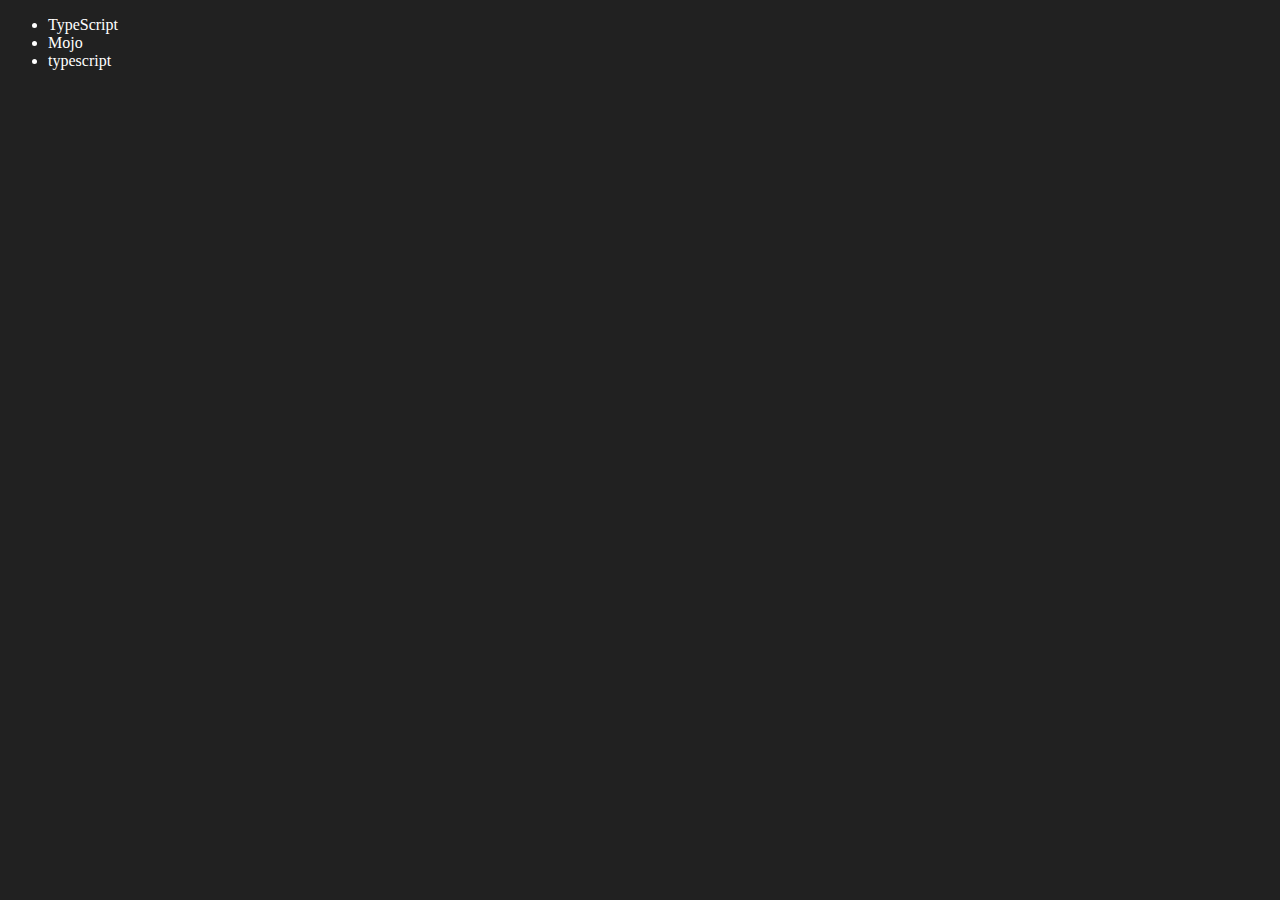
<file: 10_DOM/four.html>
<!DOCTYPE html>
<html lang="en">
<head>
    <meta charset="UTF-8">
    <meta http-equiv="X-UA-Compatible" content="IE=edge">
    <meta name="viewport" content="width=device-width, initial-scale=1.0">
    <title>Chai aur code | DOM</title>
</head>
<body style="background-color: #212121; color: #fff;">
    <ul class="language">
        <li>Javascript</li>
    </ul>
</body>
<script>
    function addLanguage(langName){
        const li = document.createElement('li');
        li.innerHTML = `${langName}`
        document.querySelector('.language').appendChild(li)
    }
    addLanguage("python")
    addLanguage("typescript")

    function addOptiLanguage(langName){
        const li = document.createElement('li');
        li.appendChild(document.createTextNode(langName))
        document.querySelector('.language').appendChild(li)
    }
    addOptiLanguage('golang')

    //Edit
    const secondLang = document.querySelector("li:nth-child(2)")
    console.log(secondLang);
    //secondLang.innerHTML = "Mojo"
    const newli = document.createElement('li')
    newli.textContent = "Mojo"
    secondLang.replaceWith(newli)

    //edit
    const firstLang = document.querySelector("li:first-child")
    firstLang.outerHTML = '<li>TypeScript</li>'

    //remove
    const lastLang = document.querySelector('li:last-child')
    lastLang.remove()


</script>
</html>
</file>
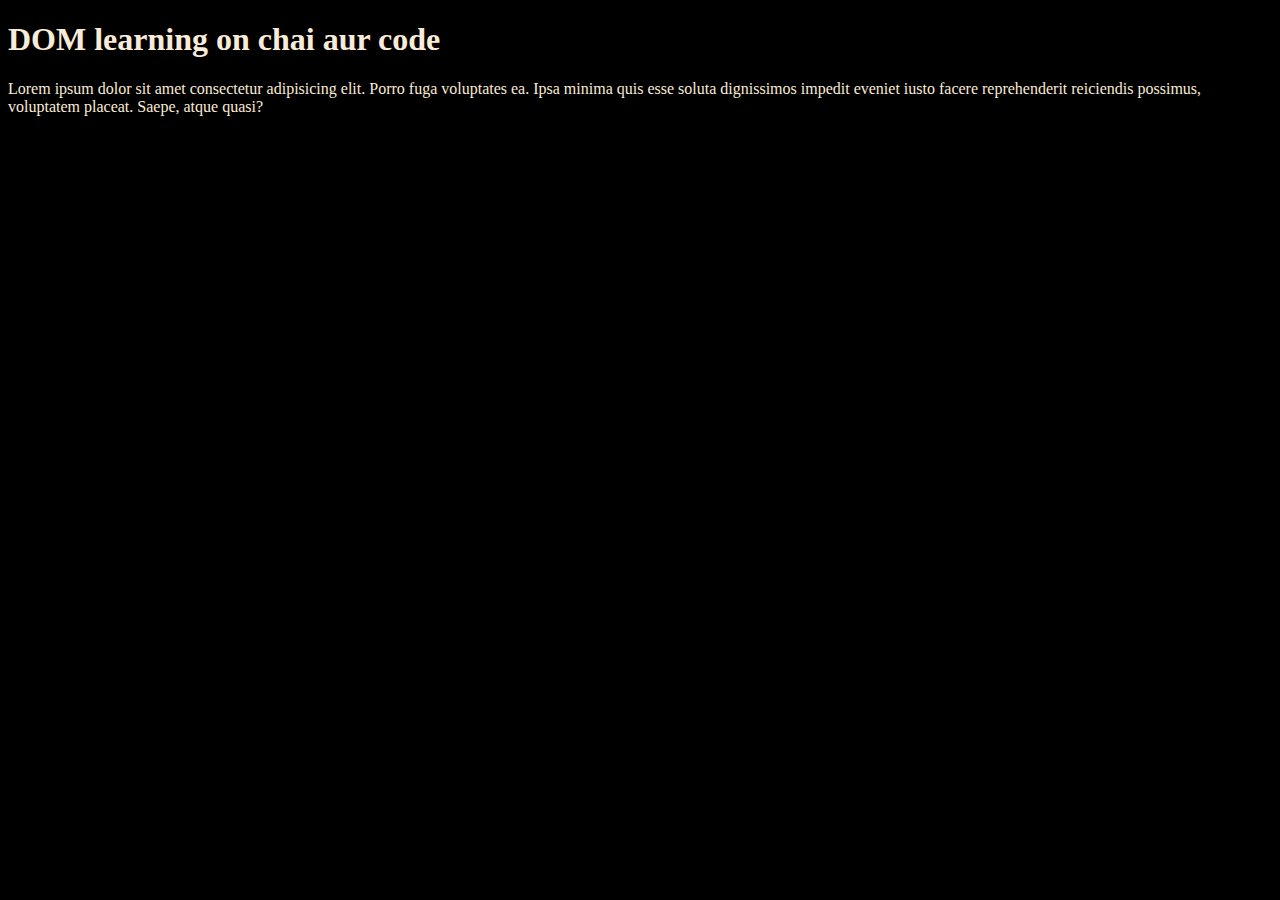
<file: 10_DOM/one.html>
<!DOCTYPE html>
<html lang="en">
<head>
    <meta charset="UTF-8">
    <meta name="viewport" content="width=device-width, initial-scale=1.0">
    <title>DOM</title>
    <style>
        .bg-black{
            background-color: black;
            color: antiquewhite;
        }
    </style>
</head>
<body class="bg-black">
    <div class="bg-black">
        <h1 id="title" class="heading">DOM learning on chai aur code</h1>
        <p>Lorem ipsum dolor sit amet consectetur adipisicing elit. Porro fuga voluptates ea. Ipsa minima quis esse soluta dignissimos impedit eveniet iusto facere reprehenderit reiciendis possimus, voluptatem placeat. Saepe, atque quasi?</p>
    </div>
</body>
</html>
</file>
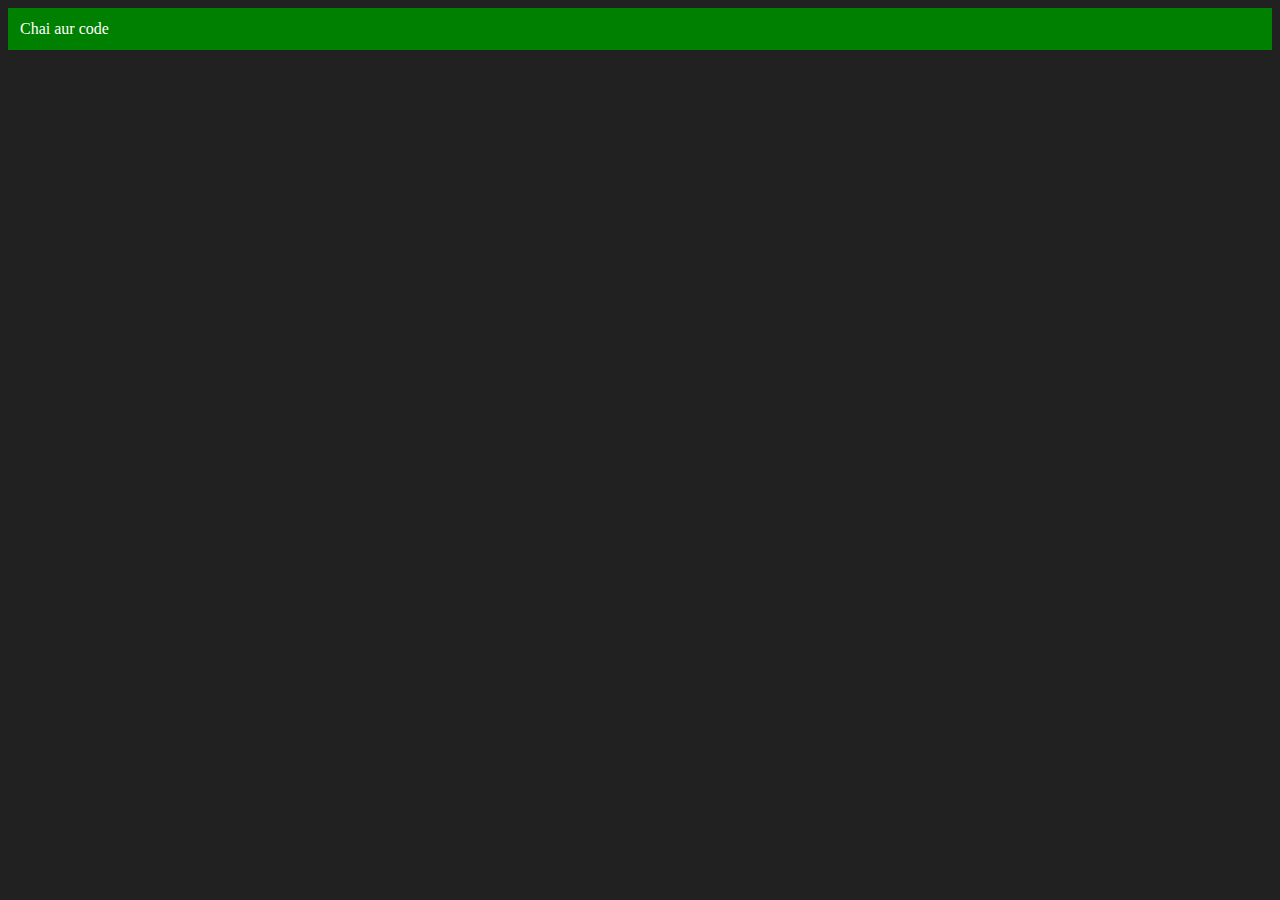
<file: 10_DOM/three.html>
<!DOCTYPE html>
<html lang="en">
<head>
    <meta charset="UTF-8">
    <meta http-equiv="X-UA-Compatible" content="IE=edge">
    <meta name="viewport" content="width=device-width, initial-scale=1.0">
    <title>Chai aur code </title>
</head>
<body style="background-color: #212121; color: #fff;">
    
</body>
<script>
    const div = document.createElement('div')
    console.log(div);
    div.className = "main"
    div.id = Math.round(Math.random() * 10 + 1)
    div.setAttribute("title", "generated title")
    div.style.backgroundColor = "green"
    div.style.padding = "12px"
    // div.innerText = "Chai aur code"
    const addText = document.createTextNode("Chai aur code")
    div.appendChild(addText)

    document.body.appendChild(div)
</script>
</html>
</file>
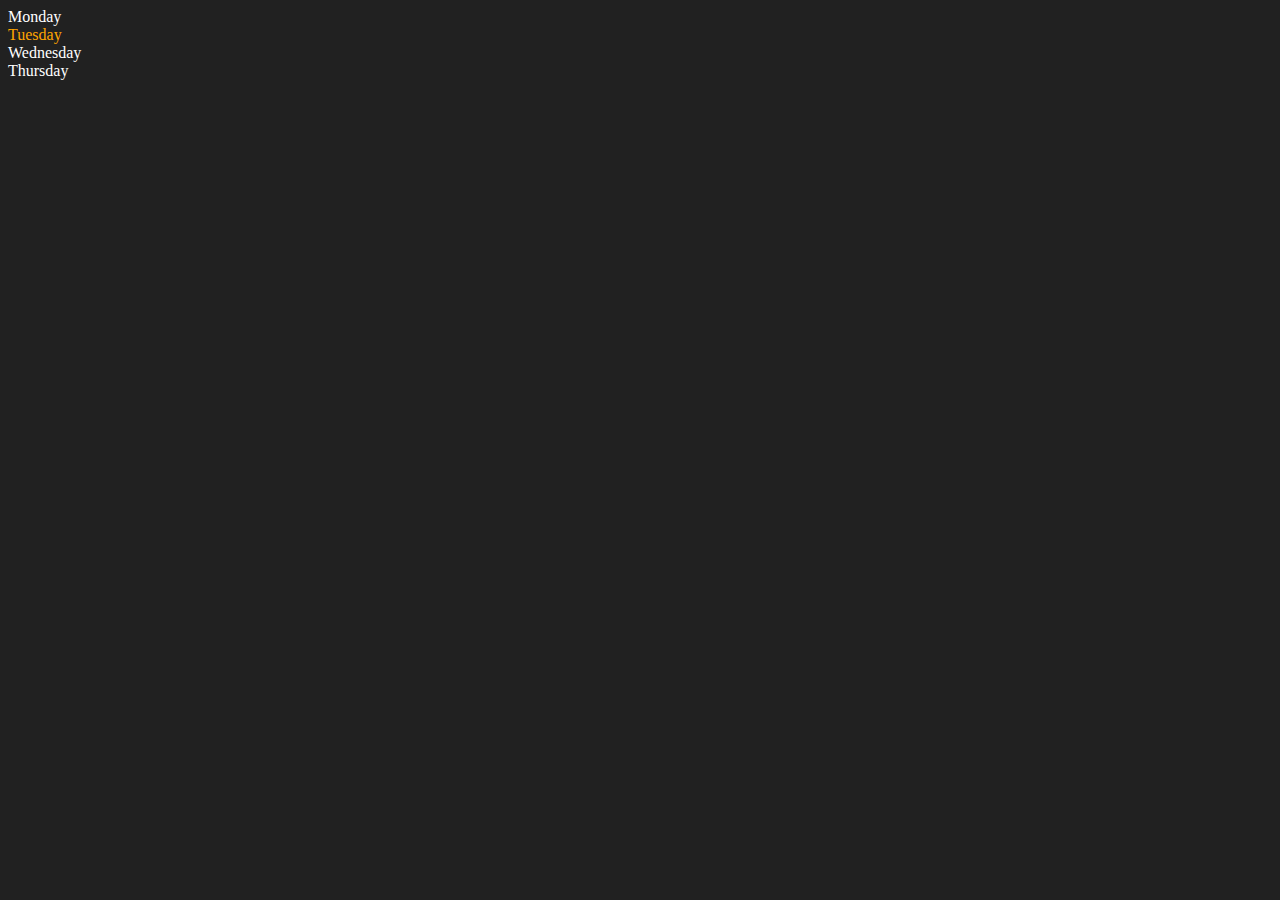
<file: 10_DOM/two.html>
<!DOCTYPE html>
<html lang="en">
<head>
    <meta charset="UTF-8">
    <meta http-equiv="X-UA-Compatible" content="IE=edge">
    <meta name="viewport" content="width=device-width, initial-scale=1.0">
    <title>DOM | Chai aur code</title>
</head>
<body style="background-color: #212121; color: #fff;">
    <div class="parent">
        <!-- this is a comment -->
        <div class="day">Monday</div>
        <div class="day">Tuesday</div>
        <div class="day">Wednesday</div>
        <div class="day">Thursday</div>
    </div>
</body>
<script>
    const parent = document.querySelector('.parent')
    // console.log(parent);
    // console.log(parent.children);
    // console.log(parent.children[1].innerHTML);

    // for (let i = 0; i < parent.children.length; i++) {
    //      console.log(parent.children[i].innerHTML);
        
    // }
    parent.children[1].style.color = "orange"
    // console.log(parent.firstElementChild);
    // console.log(parent.lastElementChild);
    const dayOne = document.querySelector('.day')
    // console.log(dayOne);
    // console.log(dayOne.parentElement);
    // console.log(dayOne.nextElementSibling);

    console.log("NODES: ", parent.childNodes);
</script>
</html>
</file>
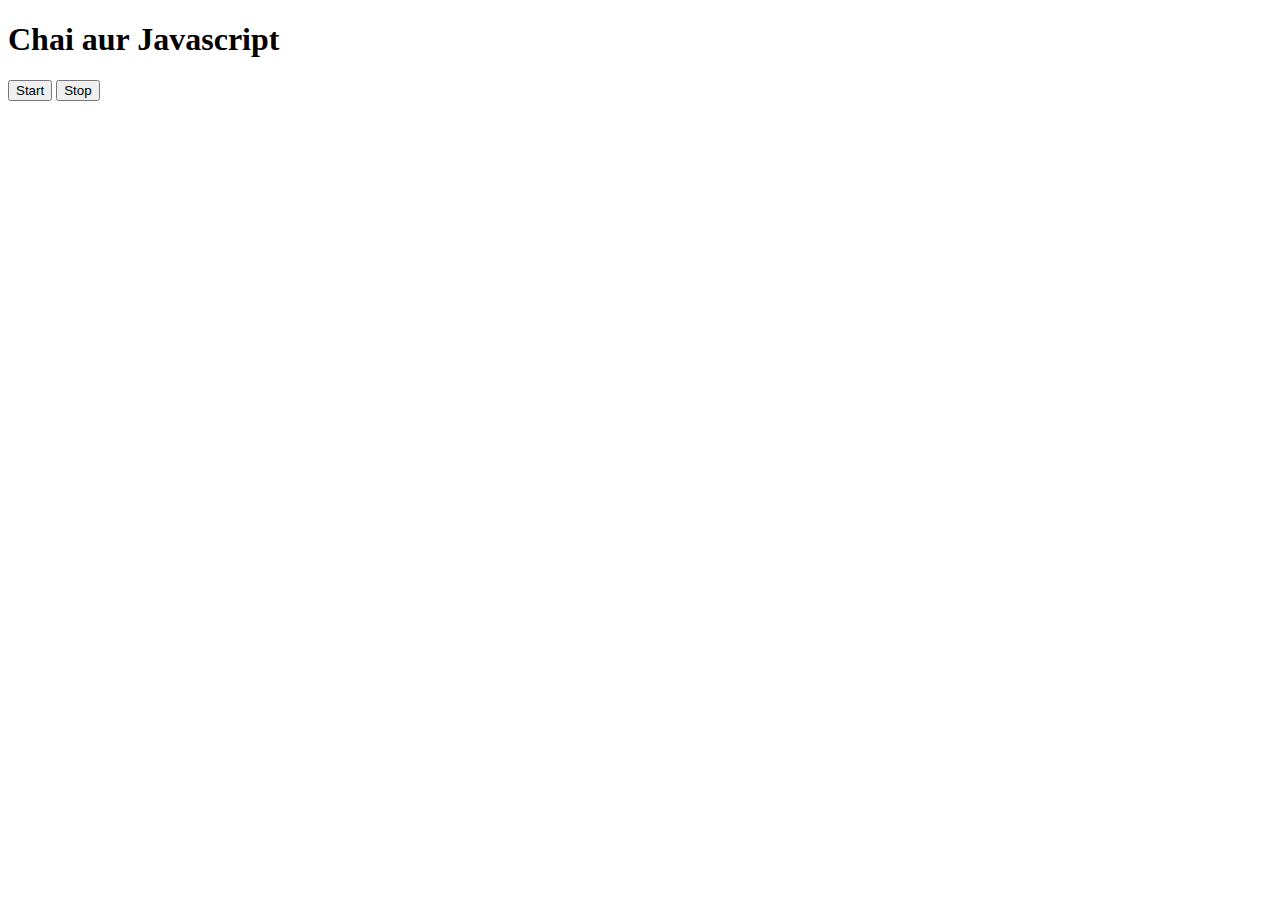
<file: 12_Events/three.html>
<!DOCTYPE html>
<html lang="en">
<head>
    <meta charset="UTF-8">
    <meta name="viewport" content="width=device-width, initial-scale=1.0">
    <title>Document</title>
</head>
<body>
    <h1>Chai aur Javascript</h1>
    <button id="start">Start</button>
    <button id="stop">Stop</button>
</body>
<script>
    const sayDate = function(str){
        console.log(str, Date.now());
    }

    const intervalId = setInterval(sayDate, 1000, "hi")

    clearInterval(intervalId)
</script>
</html>
</file>
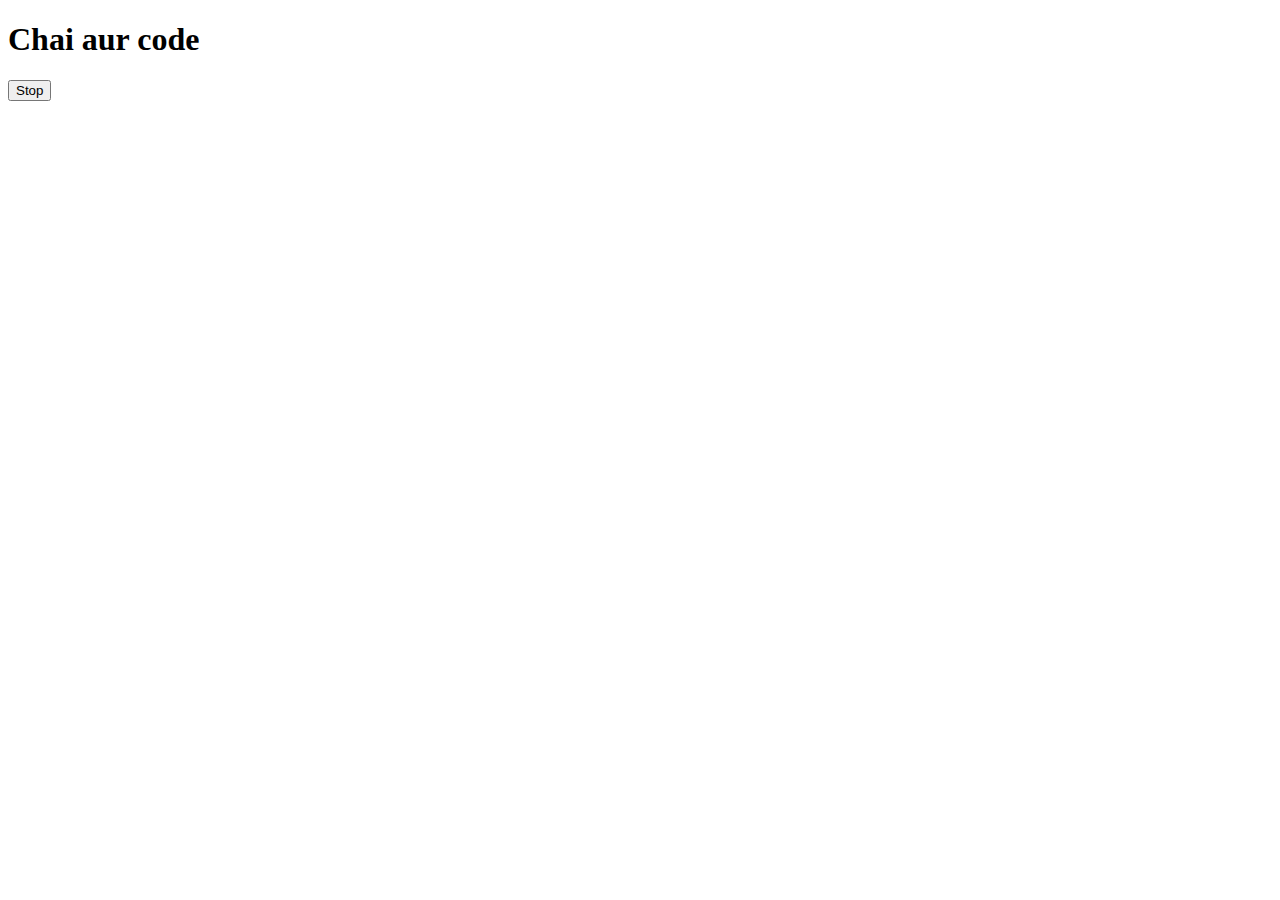
<file: 12_Events/two.html>
<!DOCTYPE html>
<html lang="en">
<head>
    <meta charset="UTF-8">
    <meta name="viewport" content="width=device-width, initial-scale=1.0">
    <title>Document</title>
</head>
<body>
    <h1>Chai aur code</h1>
    <button id="stop">Stop</button>
</body>
<script>
    const sayHitesh = function(){
        console.log("Hitesh");
    }
    const changeText = function(){
        document.querySelector('h1').innerHTML = "best JS series"
    }

    const changeMe = setTimeout(changeText, 2000)

    document.querySelector('#stop').addEventListener('click', function(){
        clearTimeout(changeMe)
        console.log("STOPPED")
    })
</script>
</html>
</file>
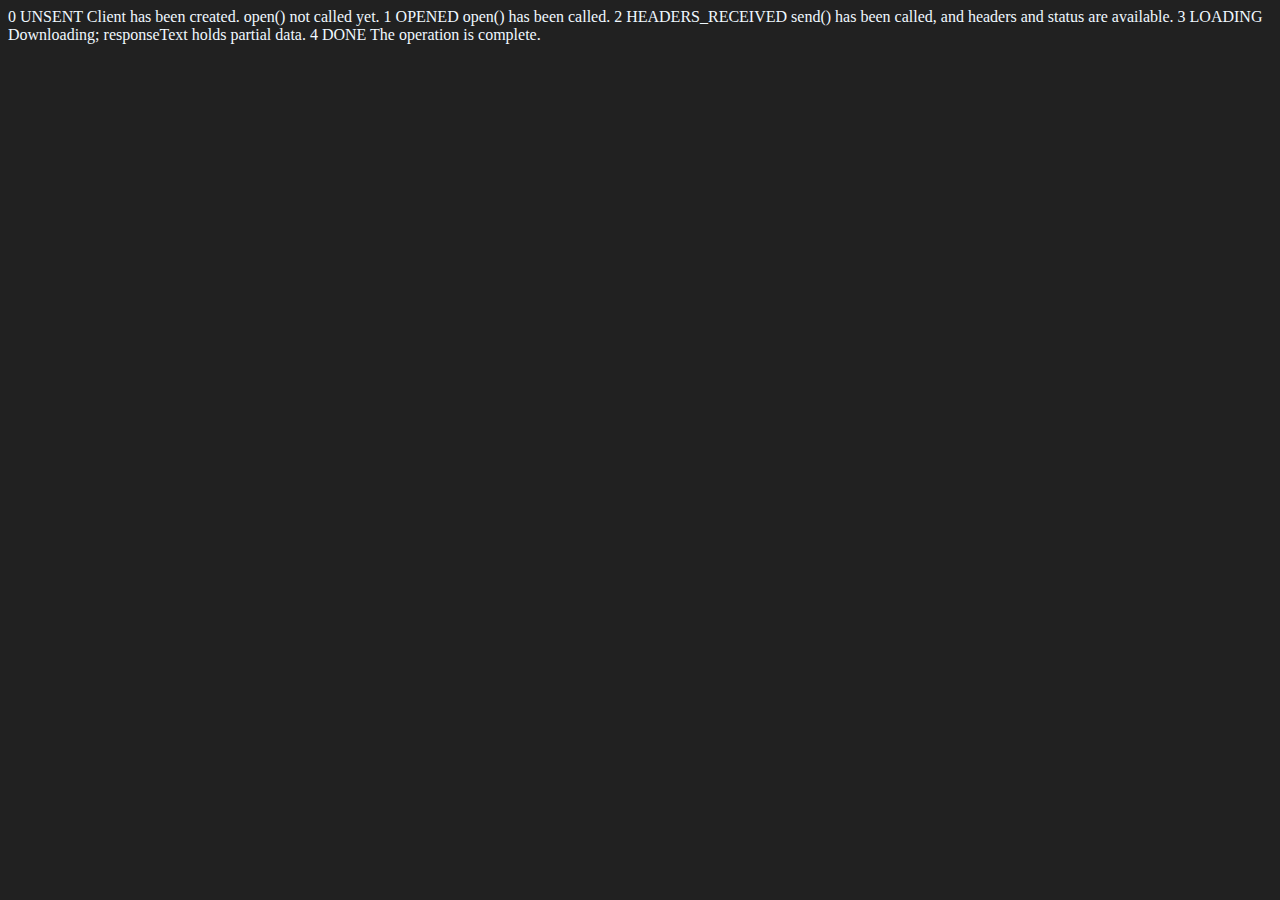
<file: 14_Advance_JS/APIRequest.html>
<!DOCTYPE html>
<html lang="en">
<head>
    <meta charset="UTF-8">
    <meta name="viewport" content="width=device-width, initial-scale=1.0">
    <title>Document</title>
</head>
<body style="background-color: #212121; color: aliceblue;">
    0	UNSENT	Client has been created. open() not called yet.
1	OPENED	open() has been called.
2	HEADERS_RECEIVED	send() has been called, and headers and status are available.
3	LOADING	Downloading; responseText holds partial data.
4	DONE	The operation is complete.
</body>
<script>
    const requrestUrl = "https://api.github.com/users/Radhika74";
    const xhr = new XMLHttpRequest();
    xhr.open('GET', requrestUrl);
    xhr.onreadystatechange = function() {
        if (xhr.readyState === 4) {
            const data = JSON.parse(this.responseText);
            console.log(this.status);
            console.log(this.responseText);
            console.log(data.followers);
        }
    }

    xhr.send();
</script>
</html>
</file>
